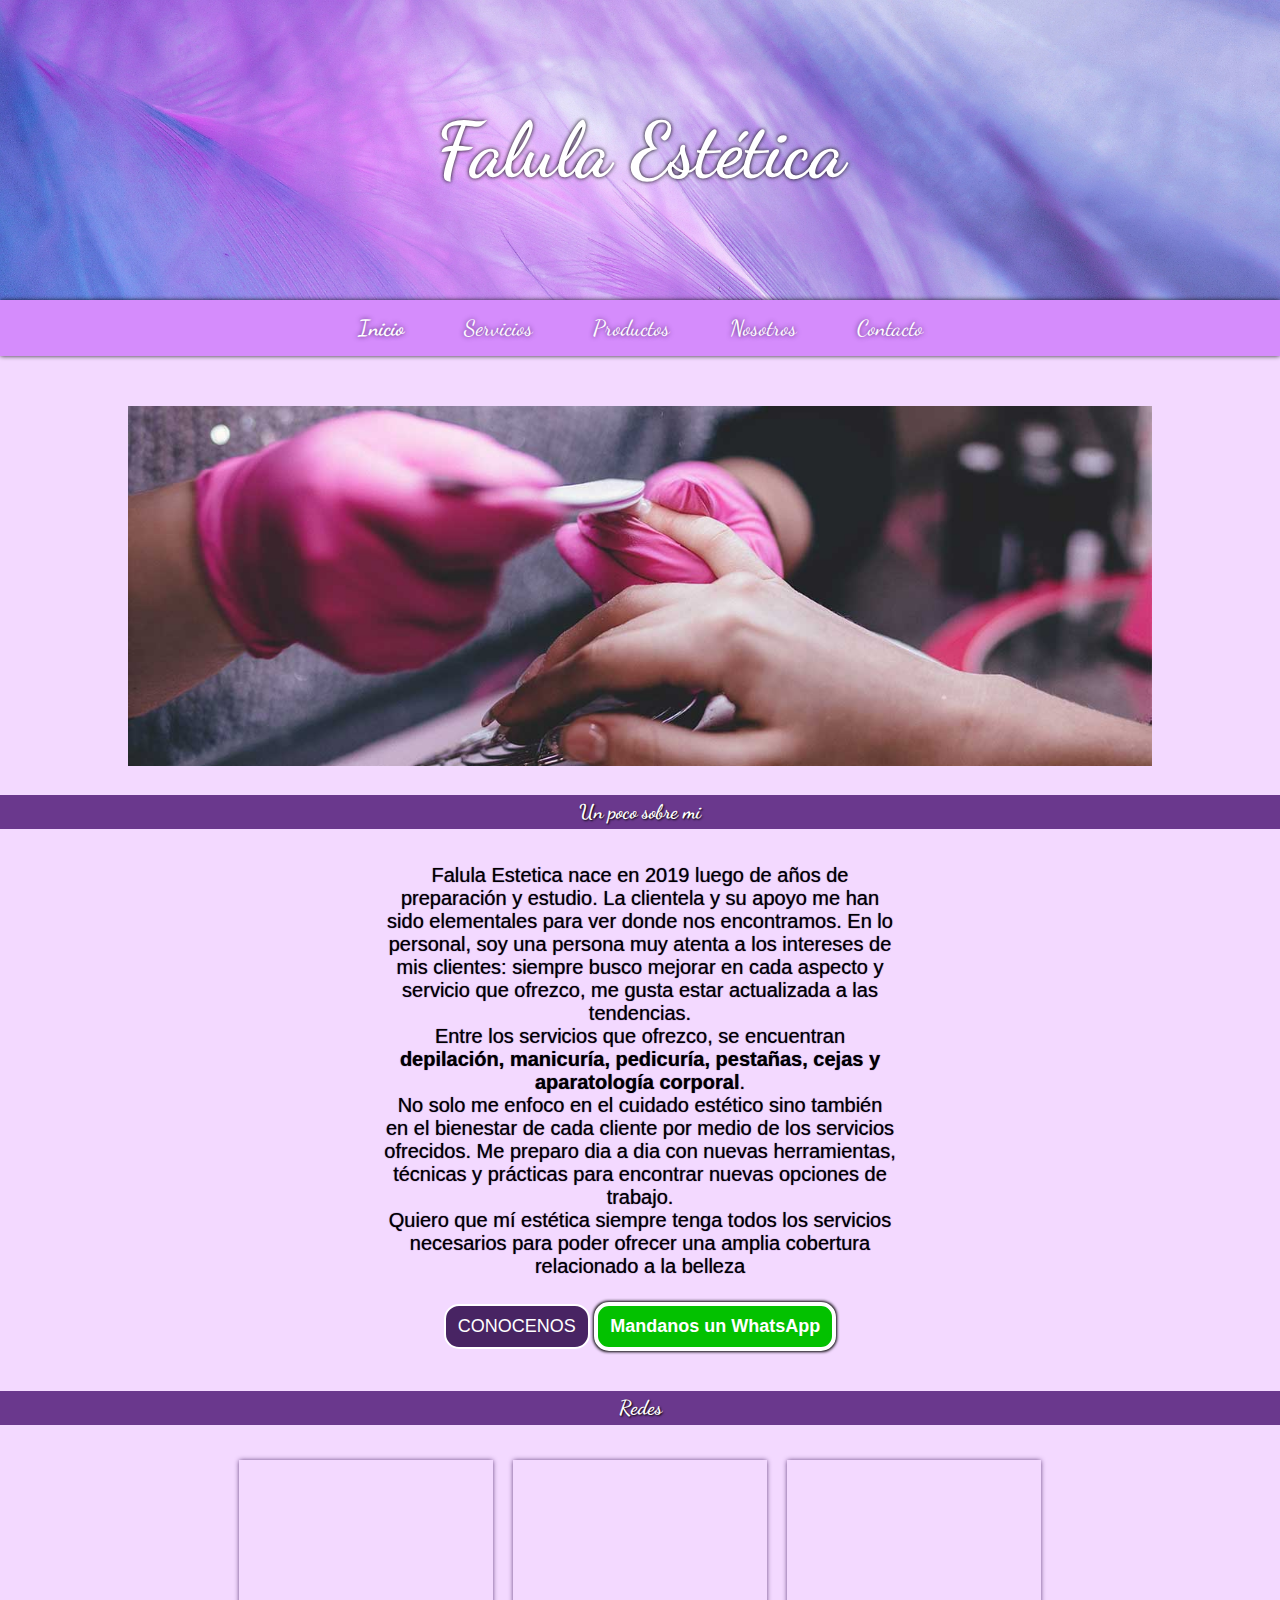
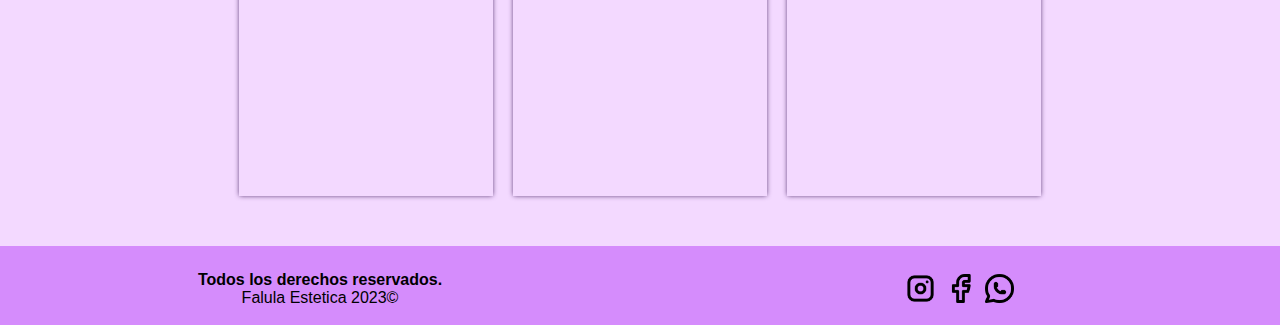
<file: Index.html>
<!DOCTYPE html>
<html lang="es">
<head>
    <meta charset="UTF-8">
    <meta http-equiv="X-UA-Compatible" content="IE=edge">
    <meta name="viewport" content="width=device-width, initial-scale=1.0">
    <link rel="icon" href="./imagenes/logo_falula - copia.icon">
    <title>Falula Estetica</title>
    <link rel="preconnect" href="https://fonts.googleapis.com">
    <link rel="preconnect" href="https://fonts.gstatic.com" crossorigin>
    <link href="https://fonts.googleapis.com/css2?family=Dancing+Script&display=swap" rel="stylesheet">
    <link rel="stylesheet" href="./css/estilo-Index.css">

</head>
<body>
    <header>
        <div class="header__portada">
            <h1 class="header__titulo">Falula Estética</h1>
        </div>

        <nav id="header__nav">
            <ul class="header_barraNavegador">
                <li><a href="./index.html" class="header__navegadorA"><b>Inicio</b></a></li>
                <li><a href="./paginas/servicios.html" class="header__navegadorA">Servicios</a></li>
                <li><a href="./paginas/productos.html" class="header__navegadorA">Productos</a></li>
                <li><a href="./paginas/nosotros.html" class="header__navegadorA">Nosotros</a></li>
                <li> <a href="./paginas/contacto.html" class="header__navegadorA">Contacto</a></li>
            </ul>
        </nav>

    </header>

    <main>
        <div class="main__slider">
            <ul class="main_imagenesSlider">
                <li id="slide--primero"><img src="imagenes/nails1.jpg" alt=""></li>
                <li id="slide--segundo"><img src="imagenes/muestrario.jpg" alt=""></li>
                <li id="slide--tercero"><img src="imagenes/manicuria.jpg" alt=""></li>
                <li id="slide--cuarto"><img src="imagenes/nailColor.jpg" alt=""></li>
            </ul>
        </div>

        <h3>Un poco sobre mi</h3>
        <div class="main__descripcion">
            <p>Falula Estetica nace en 2019 luego de años de preparación y estudio. La clientela y su apoyo me han sido elementales para ver donde nos encontramos. En lo personal, soy una persona muy atenta a los intereses de mis clientes: siempre busco mejorar en cada aspecto y servicio que ofrezco, me gusta estar actualizada a las tendencias. <br>
            Entre los servicios que ofrezco, se encuentran <b>depilación, manicuría, pedicuría, pestañas, cejas y aparatología corporal</b>. <br>
            No solo me enfoco en el cuidado estético sino también en el bienestar de cada cliente por medio de los servicios ofrecidos. Me preparo dia a dia con nuevas herramientas, técnicas y prácticas para encontrar nuevas opciones de trabajo. <br> Quiero que mí estética siempre tenga todos los servicios necesarios para poder ofrecer una amplia cobertura relacionado a la belleza</p>
            <div class="botonera">
                <a href="./paginas/nosotros.html"><button>CONOCENOS</button></a>
                <a href="https://wa.me/+5491131433949"><button id="botonWhatsApp">Mandanos un WhatsApp</button></a>
            </div>


            
        </div>
        

        <h3 id="main__tituloRedes">Redes</h3>

        <div class="main__iframeRedes">
            <iframe class="main__iframe" src="https://www.instagram.com/p/CCwkfSvgV9B/embed" frameborder="0"></iframe>
            <iframe class="main__iframe" src="https://www.facebook.com/plugins/post.php?href=https%3A%2F%2Fwww.facebook.com%2Fbasarti94%2Fposts%2F4003924033052096&show_text=true&width=500" frameborder="0"></iframe>
            <iframe class="main__iframe" src="https://www.linkedin.com/embed/feed/update/urn:li:share:6968403038835269633" frameborder="0"></iframe>

        </div>


        
    </main>
    
    <footer>
        <div class="footer__izquierdo">
            <h4>Todos los derechos reservados.</h4>
            <p>Falula Estetica 2023&copy;</p>
        </div>

        <div class="footer__derecho">
            <a href="https://www.instagram.com/" target="_blank" rel="noopener noreferrer"><img src="imagenes/brand-instagram.png" alt=""></a>
            <a href="https://www.facebook.com/" target="_blank" rel="noopener noreferrer"><img src="imagenes/brand-facebook.png" alt=""></a>
            <a href="https://wa.me/+5491131433949"><img src="imagenes/brand-whatsapp.png" alt=""></a>

            
        </div>

    </footer>
</body>
</html>
</file>
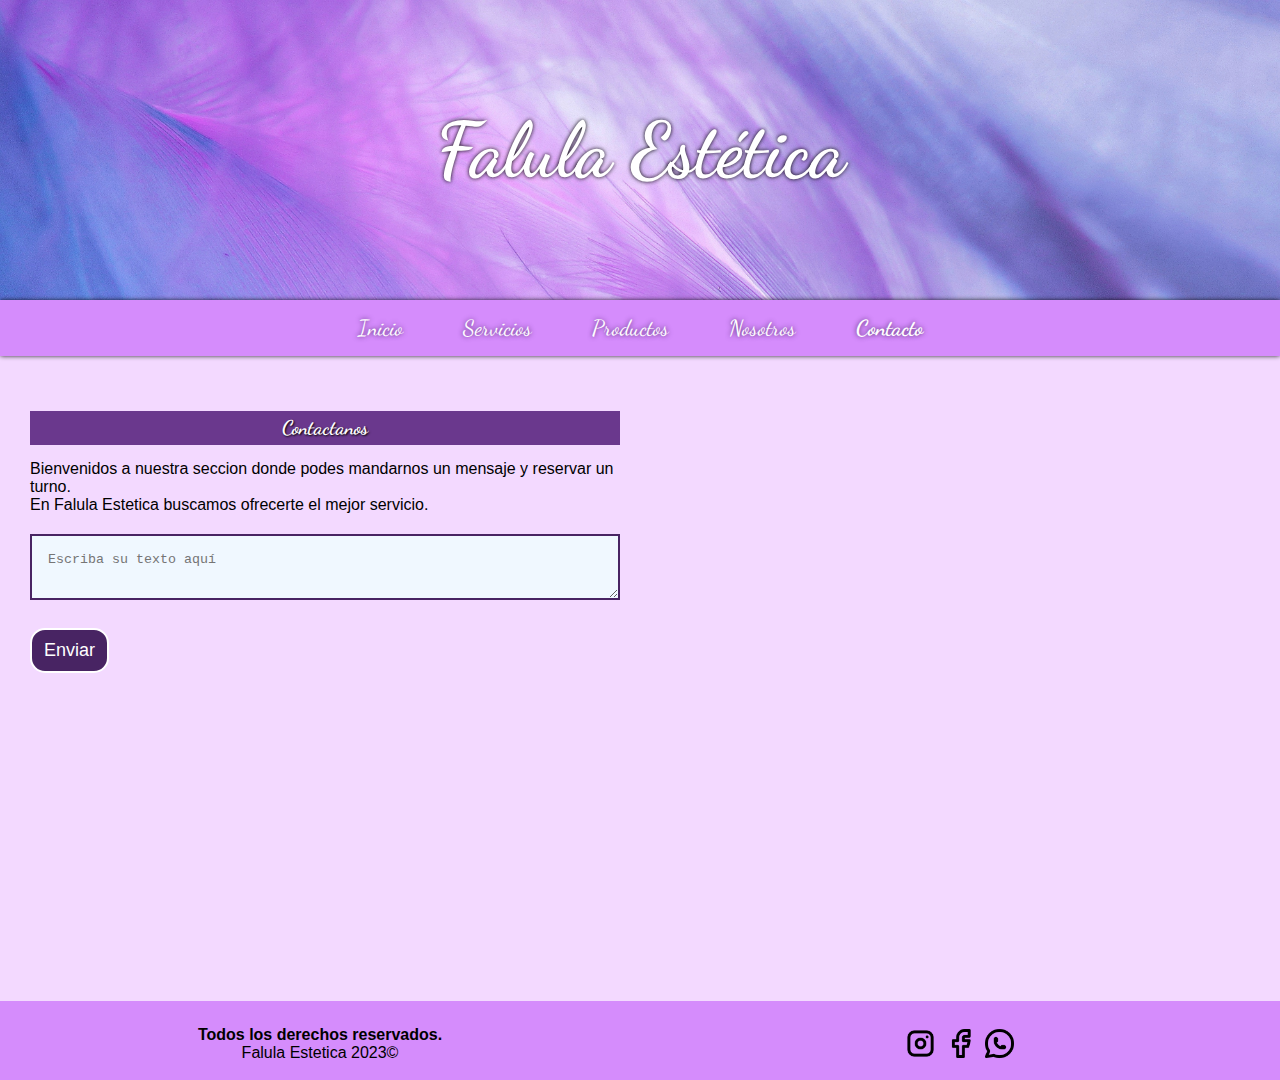
<file: paginas/contacto.html>
<!DOCTYPE html>
<html lang="en">
<head>
    <meta charset="UTF-8">
    <meta http-equiv="X-UA-Compatible" content="IE=edge">
    <meta name="viewport" content="width=device-width, initial-scale=1.0">
    <title>Contacto - Falula Estetica</title>
    <link rel="icon" href="../imagenes/logo_falula - copia.icon">
    <link rel="preconnect" href="https://fonts.googleapis.com">
    <link rel="preconnect" href="https://fonts.gstatic.com" crossorigin>
    <link href="https://fonts.googleapis.com/css2?family=Dancing+Script&display=swap" rel="stylesheet">
    <link rel="stylesheet" href="../css/estilo-Index.css">
</head>
<body>
    <header>
        <div class="header__portada">
            <h1 class="header__titulo">Falula Estética</h1>
        </div>
        <nav>
            <ul class="header_barraNavegador">
                <li><a href="../index.html" class="header__navegadorA">Inicio</a></li>
                <li><a href="servicios.html" class="header__navegadorA">Servicios</a></li>
                <li><a href="productos.html" class="header__navegadorA">Productos</a></li>
                <li><a href="nosotros.html" class="header__navegadorA">Nosotros</a></li>
                <li> <a href="contacto.html" class="header__navegadorA"><b>Contacto</b></a></li>
            </ul>
            
        </nav>
    </header>

    <main id="main__contacto">

        <section id="main__contenedorContacto">

            <div class="main__txtContacto">
                <h3>Contactanos</h3>
                <div>
                    <p>Bienvenidos a nuestra seccion donde podes mandarnos un mensaje y reservar un turno.</p>
                    <p>En Falula Estetica buscamos ofrecerte el mejor servicio.</p>
                </div>
                <form action="#">
                    <div>
                        <textarea name="espacioARellenar" class="espacioARellenar" placeholder="Escriba su texto aquí"></textarea>
                    </div>
                    <button type="submit" >Enviar</button>
                </form>
            
            </div>

            <iframe src="https://www.google.com/maps/embed?pb=!1m14!1m12!1m3!1d819.9504151140532!2d-58.381448209575574!3d-34.7101822348727!2m3!1f0!2f0!3f0!3m2!1i1024!2i768!4f13.1!5e0!3m2!1ses!2sar!4v1675544428169!5m2!1ses!2sar" width="600" height="450" style="border:0;" allowfullscreen="" loading="lazy" referrerpolicy="no-referrer-when-downgrade"></iframe>
        </section>

        


    </main>

    <footer>
        <div class="footer__izquierdo">
            <h4>Todos los derechos reservados.</h4>
            <p>Falula Estetica 2023&copy;</p>
        </div>

        <div class="footer__derecho">
            <a href="https://www.instagram.com/" target="_blank" rel="noopener noreferrer"><img src="../imagenes/brand-instagram.png" alt=""></a>
            <a href="https://www.facebook.com/" target="_blank" rel="noopener noreferrer"><img src="../imagenes/brand-facebook.png" alt=""></a>
            <a href="https://wa.me/+5491131433949"><img src="../imagenes/brand-whatsapp.png" alt=""></a>   
        </div>
    </footer>
    
</body>
</html>
</file>
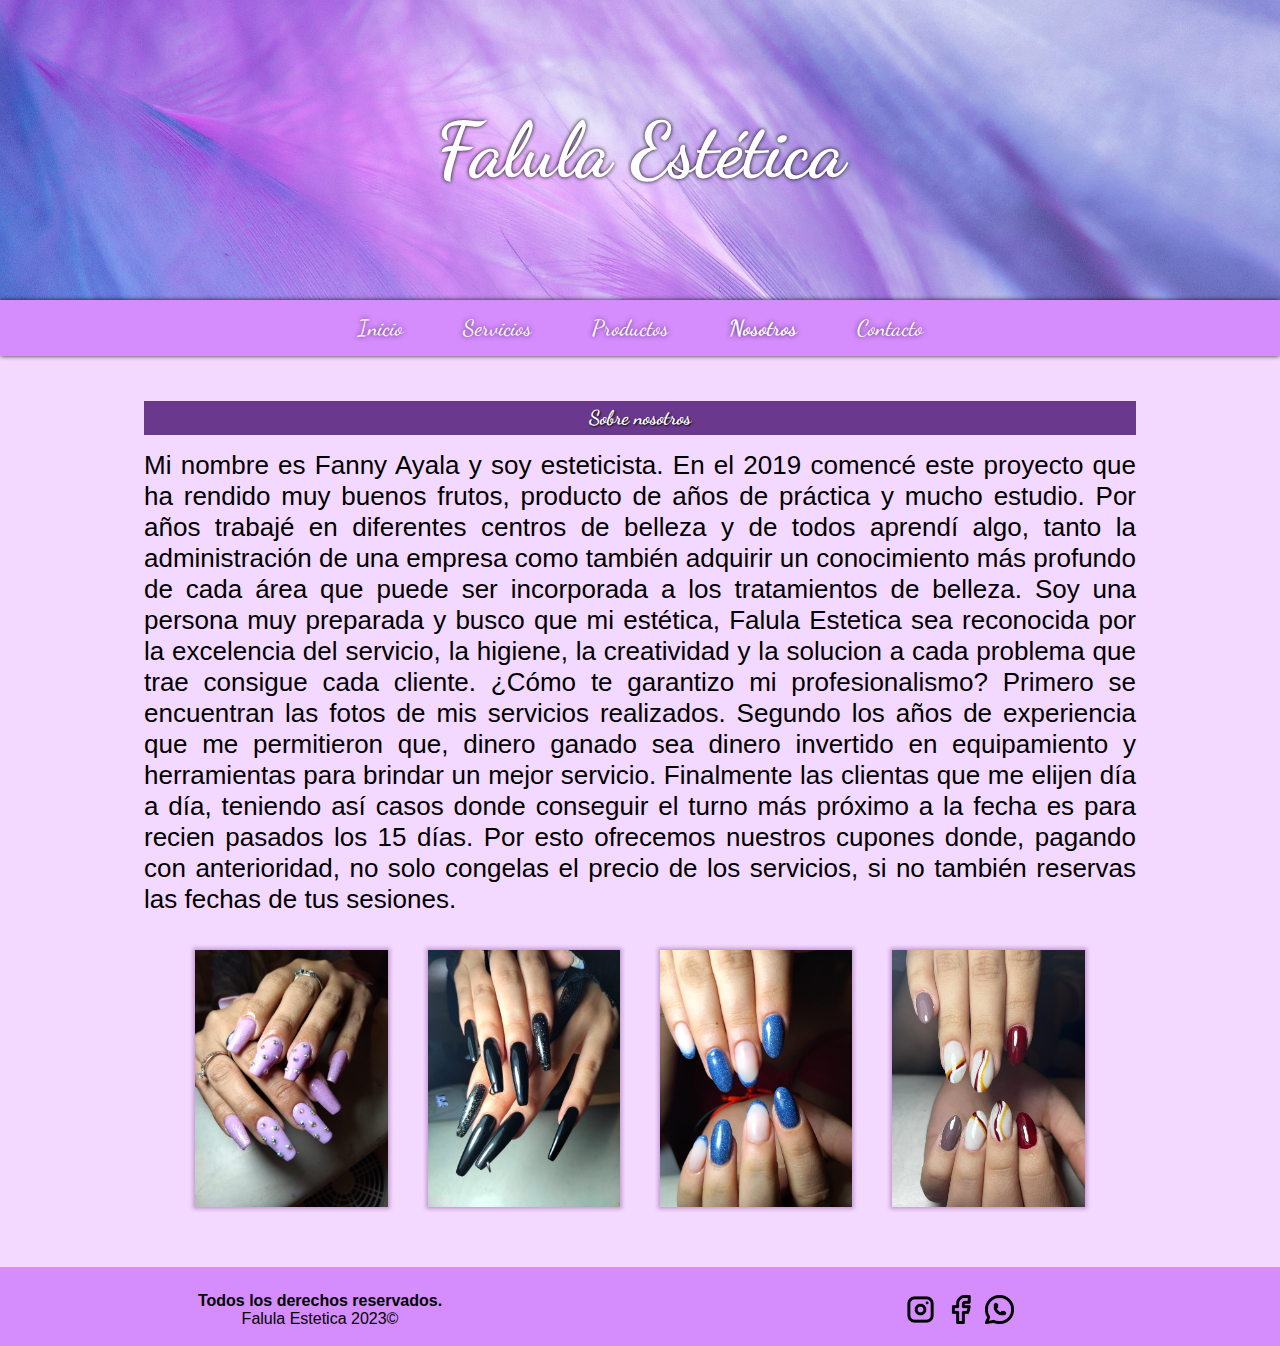
<file: paginas/nosotros.html>
<!DOCTYPE html>
<html lang="en">
<head>
    <meta charset="UTF-8">
    <meta http-equiv="X-UA-Compatible" content="IE=edge">
    <meta name="viewport" content="width=device-width, initial-scale=1.0">
    <title>Nosotros - Falula Estetica</title>
    <link rel="icon" href="../imagenes/logo_falula - copia.icon">
    <link rel="preconnect" href="https://fonts.googleapis.com">
    <link rel="preconnect" href="https://fonts.gstatic.com" crossorigin>
    <link href="https://fonts.googleapis.com/css2?family=Dancing+Script&display=swap" rel="stylesheet">
    <link rel="stylesheet" href="../css/estilo-Index.css">
</head>
<body>
    <header>
        <div class="header__portada">
            <h1 class="header__titulo">Falula Estética</h1>
        </div>
        <nav>
            <ul class="header_barraNavegador">
                <li><a href="../index.html" class="header__navegadorA">Inicio</a></li>
                <li><a href="servicios.html" class="header__navegadorA">Servicios</a></li>
                <li><a href="productos.html" class="header__navegadorA">Productos</a></li>
                <li><a href="nosotros.html" class="header__navegadorA"><b>Nosotros</b></a></li>
                <li> <a href="contacto.html" class="header__navegadorA">Contacto</a></li>
            </ul>
            
        </nav>
    </header>

    <main id="main__contenedorNosotros">
        <section class="main__sobreNosotros">
            <h2>Sobre nosotros</h2>
            <p>Mi nombre es Fanny Ayala y soy esteticista. En el 2019 comencé este proyecto que ha rendido muy buenos frutos, producto de años de práctica y mucho estudio. Por años trabajé en diferentes centros de belleza y de todos aprendí algo, tanto la administración de una empresa como también adquirir un conocimiento más profundo de cada área que puede ser incorporada a los tratamientos de belleza. Soy una persona muy preparada y busco que mi estética, Falula Estetica sea reconocida por la excelencia del servicio, la higiene, la creatividad y la solucion a cada problema que trae consigue cada cliente. ¿Cómo te garantizo mi profesionalismo? Primero se encuentran las fotos de mis servicios realizados. Segundo los años de experiencia que me permitieron que, dinero ganado sea dinero invertido en equipamiento y herramientas para brindar un mejor servicio. Finalmente las clientas que me elijen día a día, teniendo así casos donde conseguir el turno más próximo a la fecha es para recien pasados los 15 días. Por esto ofrecemos nuestros cupones donde, pagando con anterioridad, no solo congelas el precio de los servicios, si no también reservas las fechas de tus sesiones.</p>

            <div class="main__nosotrosImagenes">
                <img src="../imagenes/nos1.jpg" alt="">
                <img src="../imagenes/nos2.jpg" alt="">
                <img src="../imagenes/nos3.jpg" alt="">
                <img src="../imagenes/nos4.jpg" alt="">

            </div>

        </section>

    </main>

    <footer>
        <div class="footer__izquierdo">
            <h4>Todos los derechos reservados.</h4>
            <p>Falula Estetica 2023&copy;</p>
        </div>

        <div class="footer__derecho">
            <a href="https://www.instagram.com/" target="_blank" rel="noopener noreferrer"><img src="../imagenes/brand-instagram.png" alt=""></a>
            <a href="https://www.facebook.com/" target="_blank" rel="noopener noreferrer"><img src="../imagenes/brand-facebook.png" alt=""></a>
            <a href="https://wa.me/+5491131433949"><img src="../imagenes/brand-whatsapp.png" alt=""></a>   
        </div>
    </footer>
    
</body>
</html>
</file>
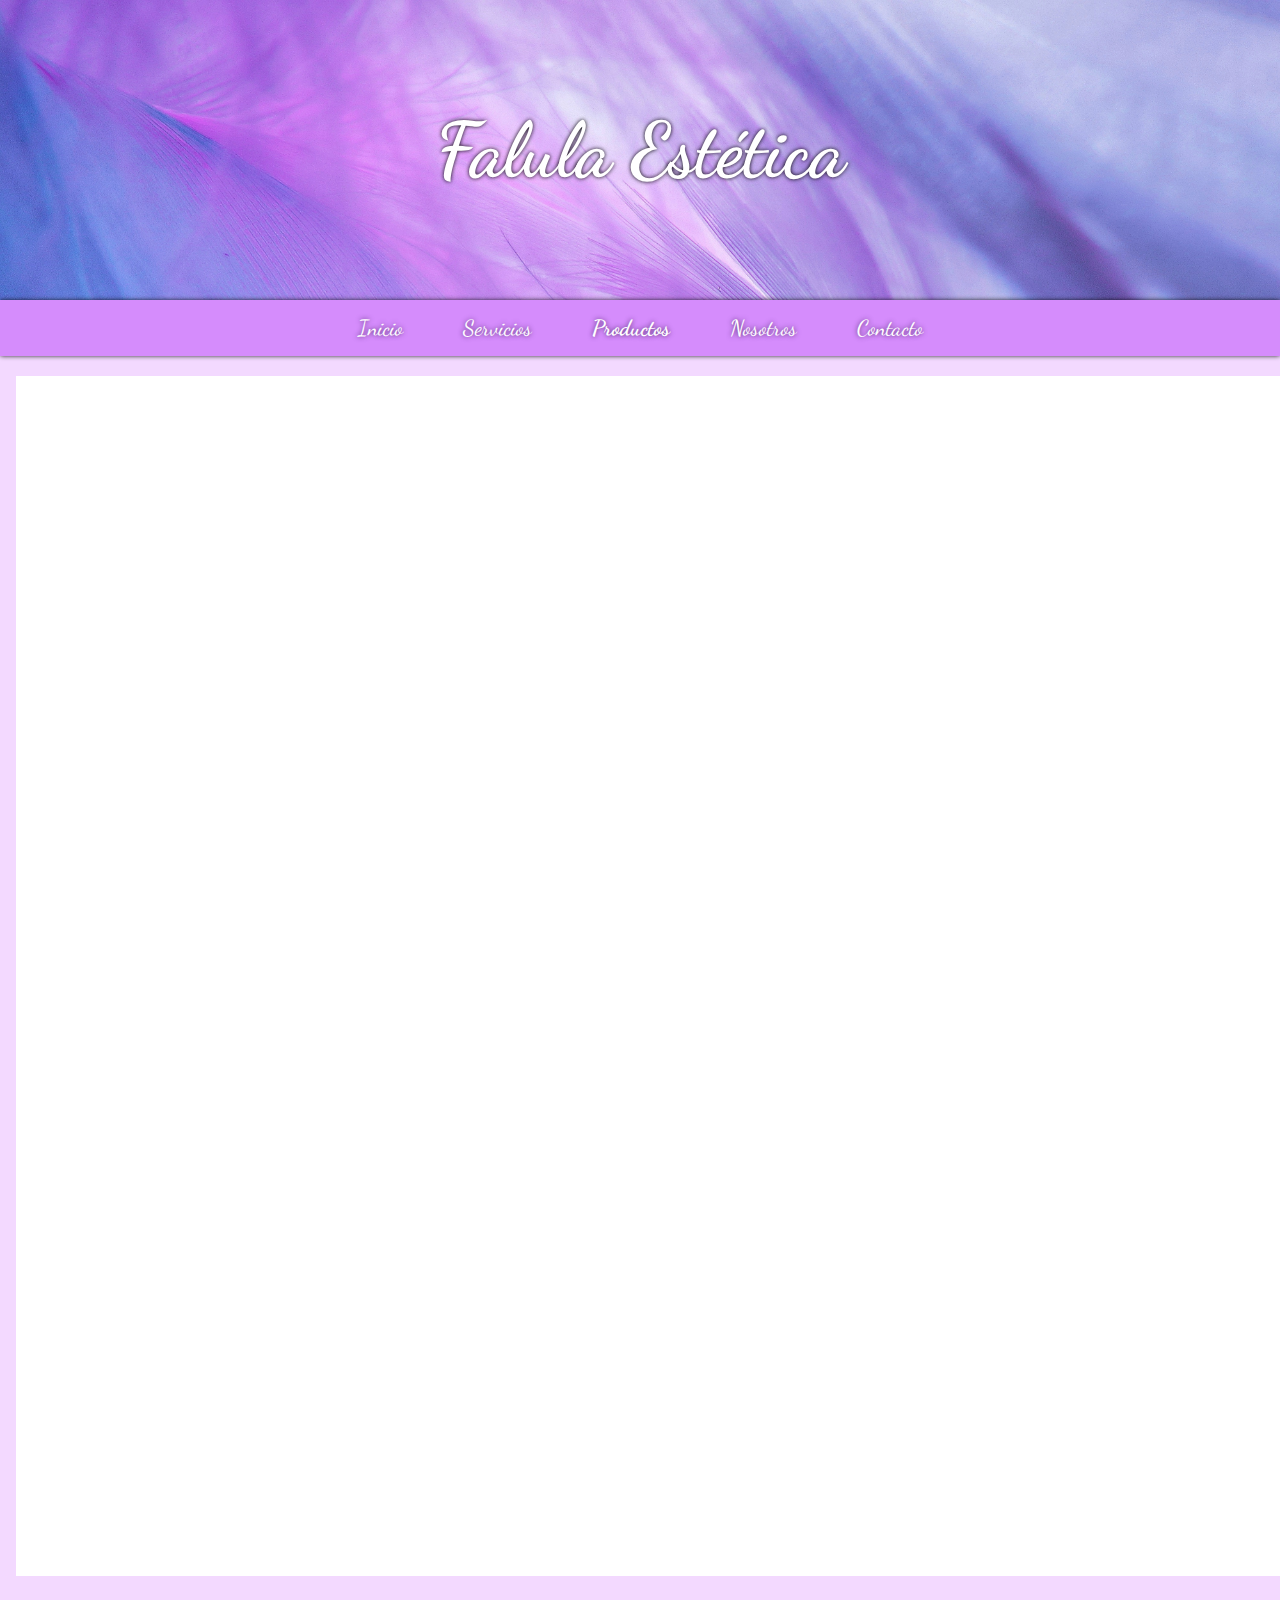
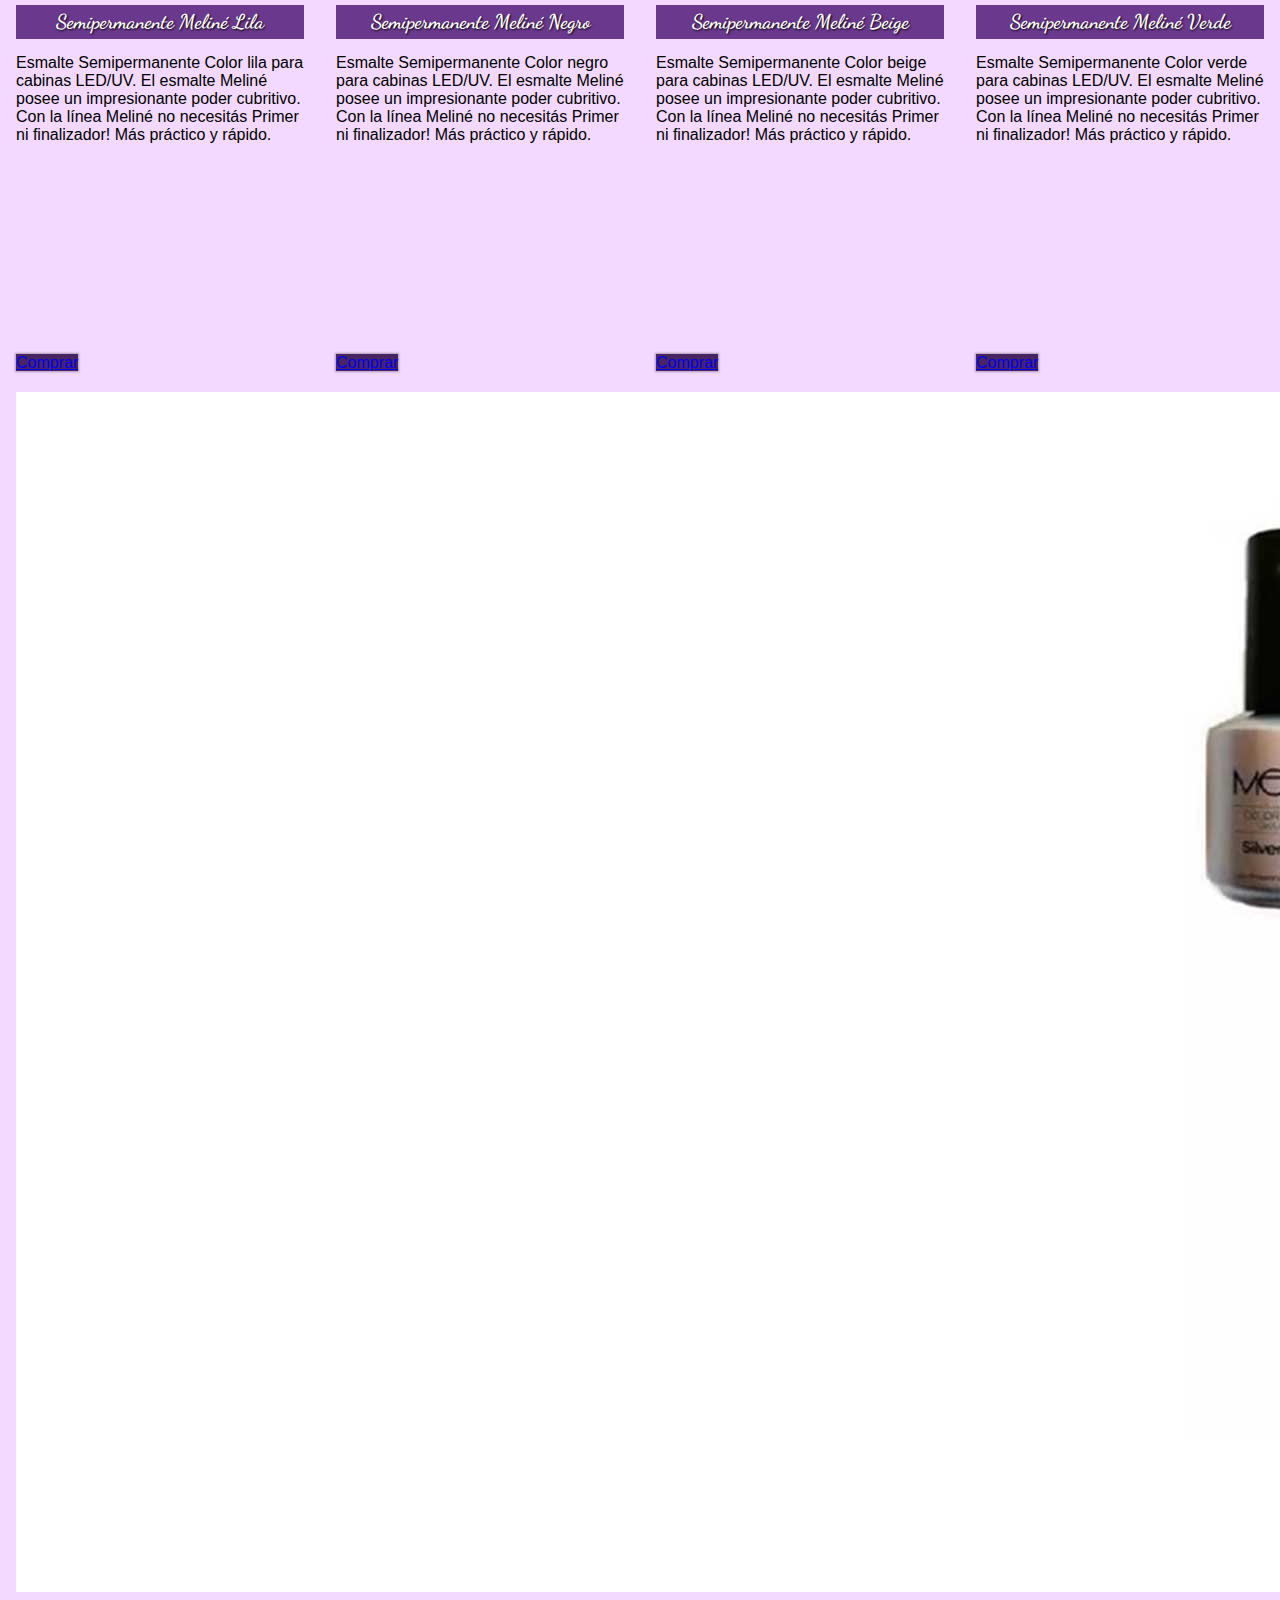
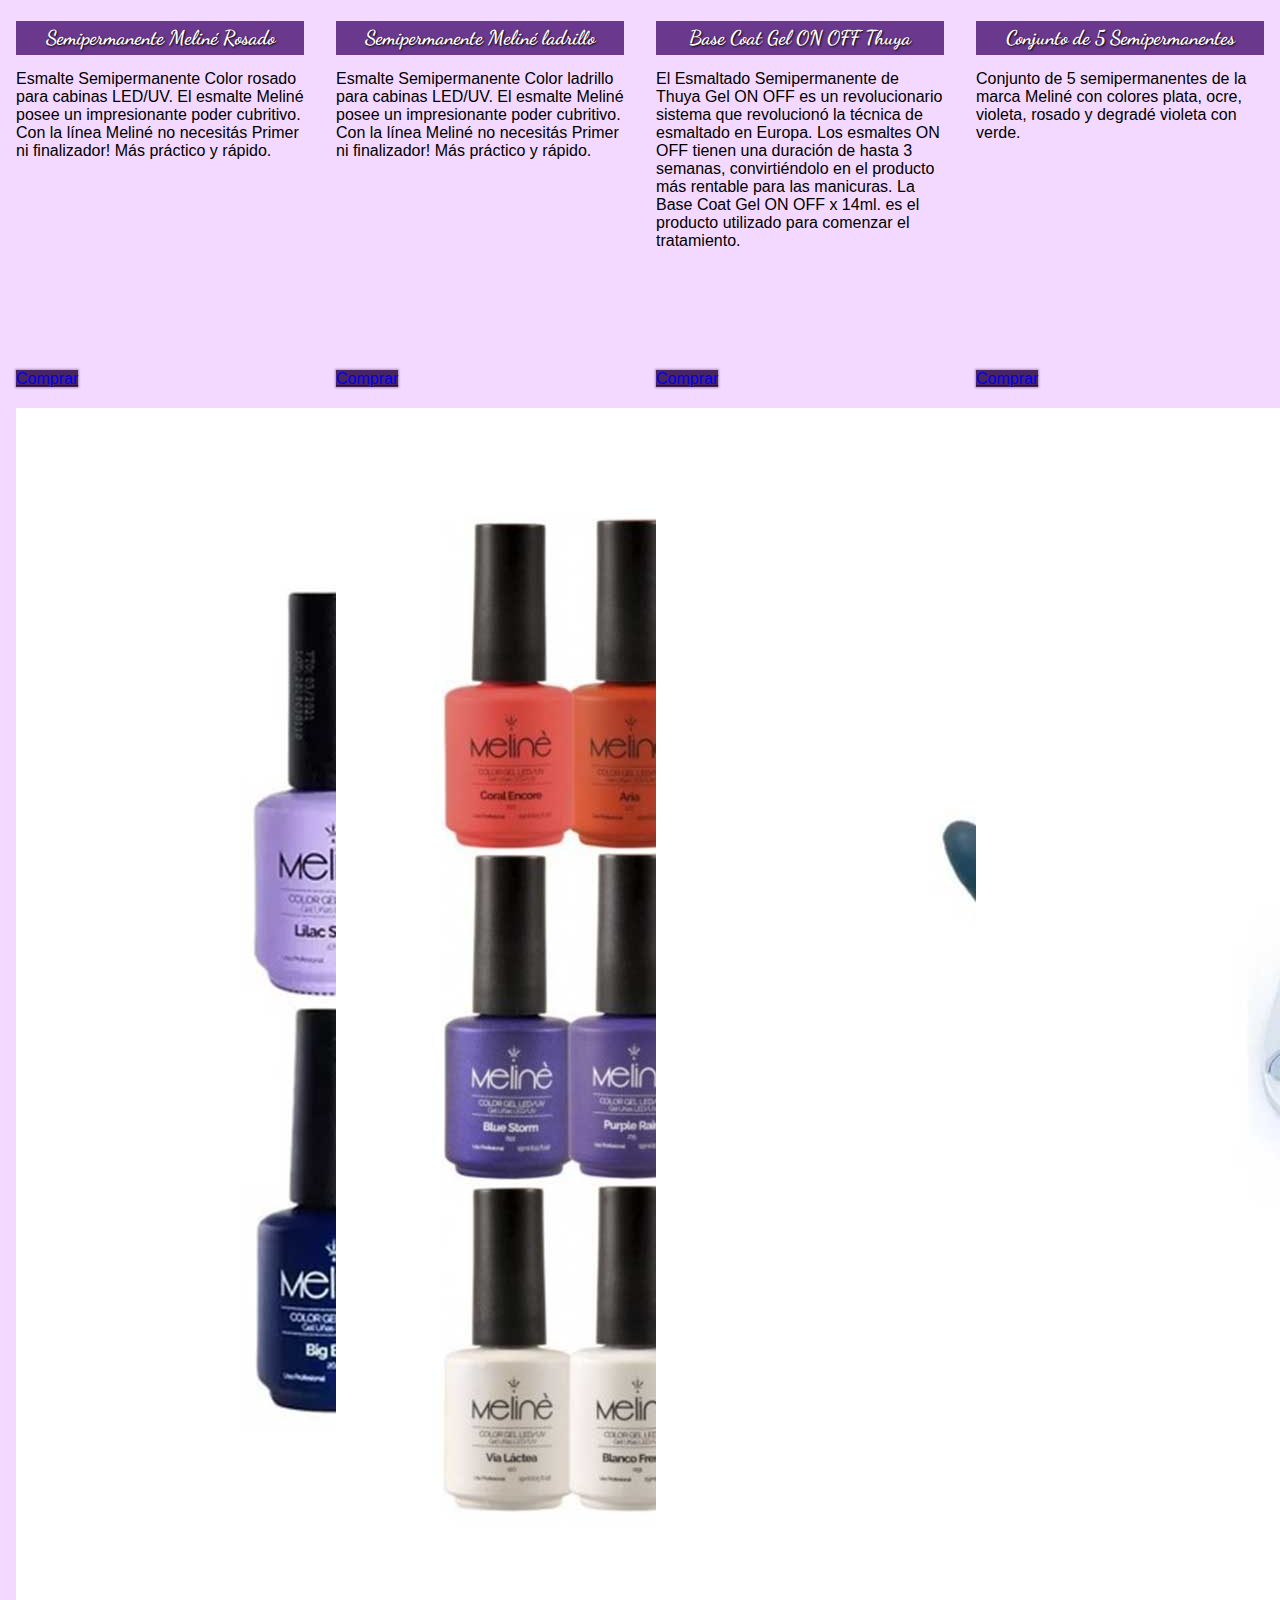
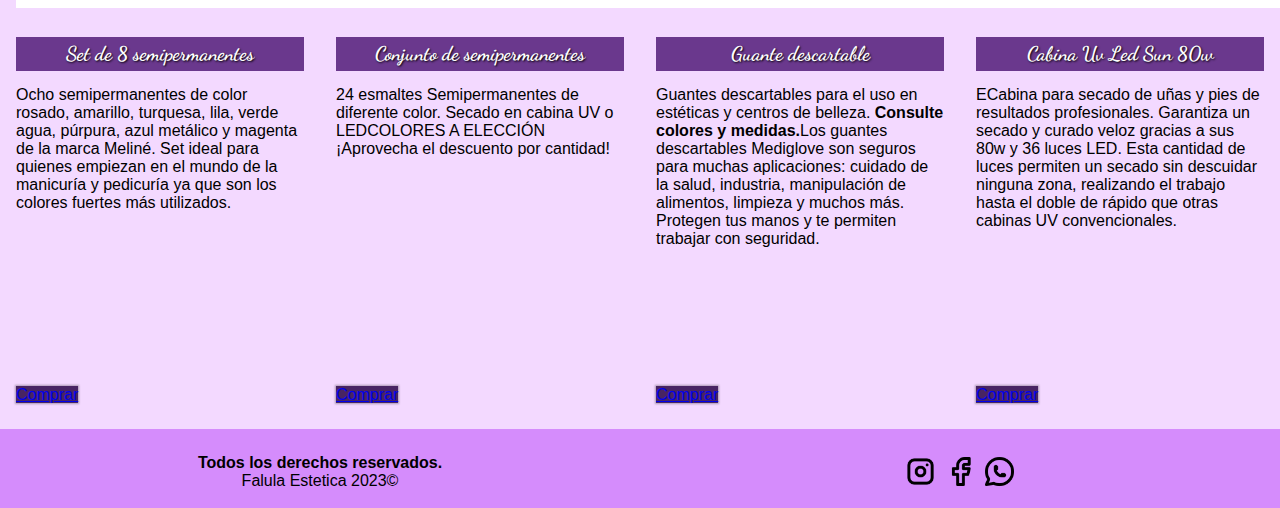
<file: paginas/productos.html>
<!DOCTYPE html>
<html lang="en">
<head>
    <meta charset="UTF-8">
    <meta http-equiv="X-UA-Compatible" content="IE=edge">
    <meta name="viewport" content="width=device-width, initial-scale=1.0">
    <title>Productos - Falula Estetica</title>
    <link rel="icon" href="../imagenes/logo_falula - copia.icon">
    <link rel="preconnect" href="https://fonts.googleapis.com">
    <link rel="preconnect" href="https://fonts.gstatic.com" crossorigin>
    <link href="https://fonts.googleapis.com/css2?family=Dancing+Script&display=swap" rel="stylesheet">
    <link href="https://cdn.jsdelivr.net/npm/bootstrap@5.3.0-alpha1/dist/css/bootstrap.min.css" rel="stylesheet" integrity="sha384-GLhlTQ8iRABdZLl6O3oVMWSktQOp6b7In1Zl3/Jr59b6EGGoI1aFkw7cmDA6j6gD" crossorigin="anonymous">
    <link rel="stylesheet" href="../css/estilo-Index.css">
</head>
<body>
    <header>
        <div class="header__portada">
            <h1 class="header__titulo">Falula Estética</h1>
        </div>
        <nav>
            <ul class="header_barraNavegador">
                <li><a href="../index.html" class="header__navegadorA">Inicio</a></li>
                <li><a href="servicios.html" class="header__navegadorA">Servicios</a></li>
                <li><a href="productos.html" class="header__navegadorA"><b>Productos</b></a></li>
                <li><a href="nosotros.html" class="header__navegadorA">Nosotros</a></li>
                <li> <a href="contacto.html" class="header__navegadorA">Contacto</a></li>
            </ul>
            
        </nav>
    </header>

    <main id="main__contenedorDeProducto">
        <div class="card card--espaciado" style="width: 18rem;">
            <img src="../imagenes/esmalte.jpg" class="card-img-top" alt="...">
            <div class="card-body">
              <h5 class="card-title main__tituloProducto">Semipermanente Meliné Lila</h5>
              <p class="card-text">Esmalte Semipermanente Color lila para cabinas LED/UV. El esmalte Meliné posee un impresionante poder cubritivo. Con la línea Meliné no necesitás Primer ni finalizador! Más práctico y rápido.</p>
              <a href="#" class="btn btn-primary btn-producto">Comprar</a>
            </div>
          </div>

          <div class="card card--espaciado" style="width: 18rem;">
            <img src="../imagenes/esmaltenegro.jpg" class="card-img-top" alt="...">
            <div class="card-body">
              <h5 class="card-title main__tituloProducto">Semipermanente Meliné Negro</h5>
              <p class="card-text">Esmalte Semipermanente Color negro para cabinas LED/UV. El esmalte Meliné posee un impresionante poder cubritivo. Con la línea Meliné no necesitás Primer ni finalizador! Más práctico y rápido.</p>
              <a href="#" class="btn btn-primary btn-producto">Comprar</a>
            </div>
          </div>
          
          <div class="card card--espaciado" style="width: 18rem;">
            <img src="../imagenes/esmaltebeige.jpg" class="card-img-top" alt="...">
            <div class="card-body">
              <h5 class="card-title main__tituloProducto">Semipermanente Meliné Beige</h5>
              <p class="card-text">Esmalte Semipermanente Color beige para cabinas LED/UV. El esmalte Meliné posee un impresionante poder cubritivo. Con la línea Meliné no necesitás Primer ni finalizador! Más práctico y rápido.</p>
              <a href="#" class="btn btn-primary btn-producto">Comprar</a>
            </div>
          </div>

          <div class="card card--espaciado" style="width: 18rem;">
            <img src="../imagenes/esmalteverde.jpg" class="card-img-top" alt="...">
            <div class="card-body">
              <h5 class="card-title main__tituloProducto">Semipermanente Meliné Verde</h5>
              <p class="card-text">Esmalte Semipermanente Color verde para cabinas LED/UV. El esmalte Meliné posee un impresionante poder cubritivo. Con la línea Meliné no necesitás Primer ni finalizador! Más práctico y rápido.</p>
              <a href="#" class="btn btn-primary btn-producto">Comprar</a>
            </div>
          </div>

          <div class="card card--espaciado" style="width: 18rem;">
            <img src="../imagenes/esmalterosado.jpg" class="card-img-top" alt="...">
            <div class="card-body">
              <h5 class="card-title main__tituloProducto">Semipermanente Meliné Rosado</h5>
              <p class="card-text">Esmalte Semipermanente Color rosado para cabinas LED/UV. El esmalte Meliné posee un impresionante poder cubritivo. Con la línea Meliné no necesitás Primer ni finalizador! Más práctico y rápido.</p>
              <a href="#" class="btn btn-primary btn-producto">Comprar</a>
            </div>
          </div>

          <div class="card card--espaciado" style="width: 18rem;">
            <img src="../imagenes/esmalteladrillo.jpg" class="card-img-top" alt="...">
            <div class="card-body">
              <h5 class="card-title main__tituloProducto">Semipermanente Meliné ladrillo</h5>
              <p class="card-text">Esmalte Semipermanente Color ladrillo para cabinas LED/UV. El esmalte Meliné posee un impresionante poder cubritivo. Con la línea Meliné no necesitás Primer ni finalizador! Más práctico y rápido.</p>
              <a href="#" class="btn btn-primary btn-producto">Comprar</a>
            </div>
          </div>

          <div class="card card--espaciado" style="width: 18rem;">
            <img src="../imagenes/base.jpg" class="card-img-top" alt="...">
            <div class="card-body">
              <h5 class="card-title main__tituloProducto">Base Coat Gel ON OFF Thuya</h5>
              <p class="card-text">El Esmaltado Semipermanente de Thuya Gel ON OFF es un revolucionario sistema que revolucionó la técnica de esmaltado en Europa. Los esmaltes ON OFF tienen una duración de hasta 3 semanas, convirtiéndolo en el producto más rentable para las manicuras. La Base Coat Gel ON OFF x 14ml. es el producto utilizado para comenzar el tratamiento.</p>
              <a href="#" class="btn btn-primary btn-producto">Comprar</a>
            </div>
          </div>

        <!-- <div class="main__informacionDeProducto">
            <img src="../imagenes/esmalte.jpg" alt="">
            <h3>Semipermanente Color Gel</h3>
            <h5>Descripcion</h5>
            <p>Esmalte Semipermanente Color Gel para cabinas LED/UV. El esmalte Meliné posee un impresionante poder cubritivo. Con la línea Meliné no necesitás Primer ni finalizador! Más práctico y rápido. Una nueva</p>
            <button class="main__botonComprar">Comprar</button>

        </div> -->

        <div class="card card--espaciado" style="width: 18rem;">
            <img src="../imagenes/esmalteconjunto.jpg" class="card-img-top" alt="...">
            <div class="card-body">
              <h5 class="card-title main__tituloProducto">Conjunto de 5 Semipermanentes</h5>
              <p class="card-text">Conjunto de 5 semipermanentes de la marca Meliné con colores plata, ocre, violeta, rosado y degradé violeta con verde.</p>
              <a href="#" class="btn btn-primary btn-producto">Comprar</a>
            </div>
          </div>



          <div class="card card--espaciado" style="width: 18rem;">
            <img src="../imagenes/esmalteConjunto2.jpg" class="card-img-top" alt="...">
            <div class="card-body">
              <h5 class="card-title main__tituloProducto">Set de 8 semipermanentes</h5>
              <p class="card-text">Ocho semipermanentes de color rosado, amarillo, turquesa, lila, verde agua, púrpura, azul metálico y magenta de la marca Meliné. Set ideal para quienes empiezan en el mundo de la manicuría y pedicuría ya que son los colores fuertes más utilizados.</p>
              <a href="#" class="btn btn-primary btn-producto">Comprar</a>
            </div>
          </div>
          <div class="card card--espaciado" style="width: 18rem;">
            <img src="../imagenes/esmaltes24.jpg" class="card-img-top" alt="...">
            <div class="card-body">
              <h5 class="card-title main__tituloProducto">Conjunto de semipermanentes</h5>
              <p class="card-text">24 esmaltes Semipermanentes de diferente color. Secado en cabina UV o LEDCOLORES A ELECCIÓN ¡Aprovecha el descuento por cantidad!</p>
              <a href="#" class="btn btn-primary btn-producto">Comprar</a>
            </div>
          </div>
          <div class="card card--espaciado" style="width: 18rem;">
            <img src="../imagenes/guantedescartable.jpg" class="card-img-top" alt="...">
            <div class="card-body">
              <h5 class="card-title main__tituloProducto">Guante descartable</h5>
              <p class="card-text">Guantes descartables para el uso en estéticas y centros de belleza. <b>Consulte colores y medidas.</b>Los guantes descartables Mediglove son seguros para muchas aplicaciones: cuidado de la salud, industria, manipulación de alimentos, limpieza y muchos más. Protegen tus manos y te permiten trabajar con seguridad. </p>
              <a href="#" class="btn btn-primary btn-producto">Comprar</a>
            </div>
          </div>
          <div class="card card--espaciado" style="width: 18rem;">
            <img src="../imagenes/cabinaUV.jpg" class="card-img-top" alt="...">
            <div class="card-body">
              <h5 class="card-title main__tituloProducto">Cabina Uv Led Sun 80w</h5>
              <p class="card-text">ECabina para secado de uñas y pies de resultados profesionales. Garantiza un secado y curado veloz gracias a sus 80w y 36 luces LED. Esta cantidad de luces permiten un secado sin descuidar ninguna zona, realizando el trabajo hasta el doble de rápido que otras cabinas UV convencionales.</p>
              <a href="#" class="btn btn-primary btn-producto">Comprar</a>
            </div>
          </div>

        
    </main>


    <footer>
        <div class="footer__izquierdo">
            <h4>Todos los derechos reservados.</h4>
            <p>Falula Estetica 2023&copy;</p>
        </div>

        <div class="footer__derecho">
            <a href="https://www.instagram.com/" target="_blank" rel="noopener noreferrer"><img src="../imagenes/brand-instagram.png" alt=""></a>
            <a href="https://www.facebook.com/" target="_blank" rel="noopener noreferrer"><img src="../imagenes/brand-facebook.png" alt=""></a>
            <a href="https://wa.me/+5491131433949"><img src="../imagenes/brand-whatsapp.png" alt=""></a>   
        </div>
    </footer>
    <script src="https://cdn.jsdelivr.net/npm/bootstrap@5.3.0-alpha1/dist/js/bootstrap.bundle.min.js" integrity="sha384-w76AqPfDkMBDXo30jS1Sgez6pr3x5MlQ1ZAGC+nuZB+EYdgRZgiwxhTBTkF7CXvN" crossorigin="anonymous"></script>
</body>
</html>
</file>
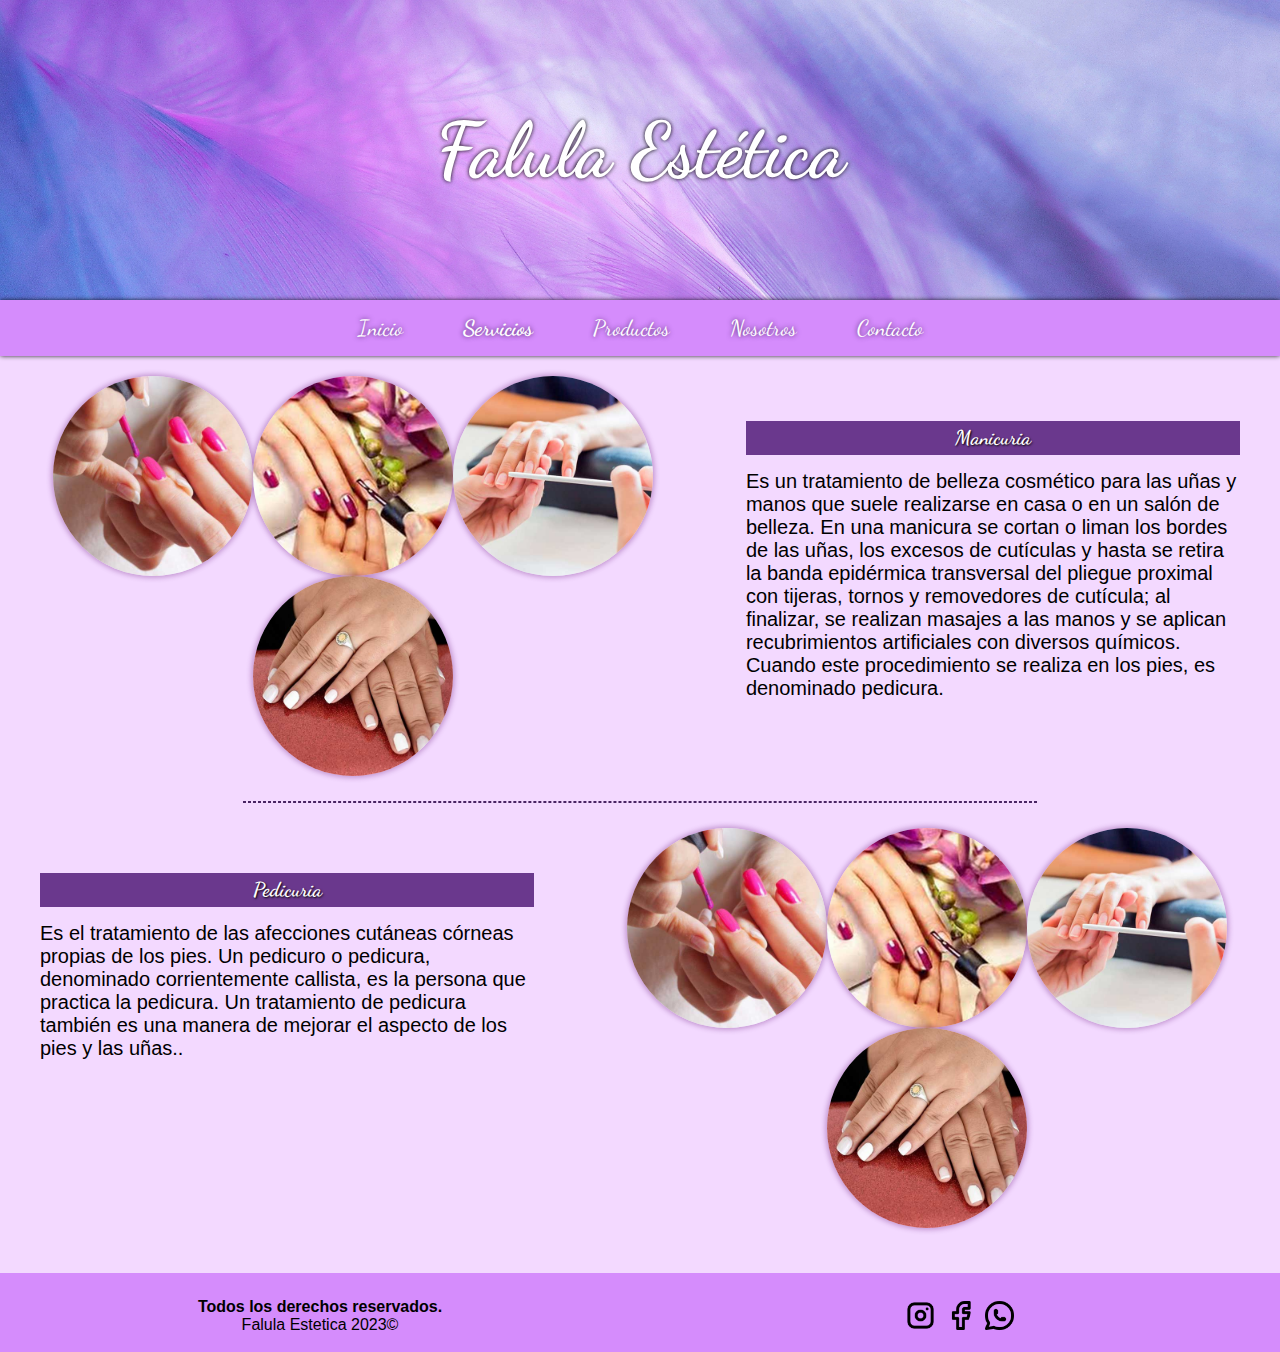
<file: paginas/servicios.html>
<!DOCTYPE html>
<html lang="es">
<head>
    <meta charset="UTF-8">
    <meta http-equiv="X-UA-Compatible" content="IE=edge">
    <meta name="viewport" content="width=device-width, initial-scale=1.0">
    <title>Servicios - Falula Estetica</title>
    <link rel="icon" href="../imagenes/logo_falula - copia.icon">
    <link rel="preconnect" href="https://fonts.googleapis.com">
    <link rel="preconnect" href="https://fonts.gstatic.com" crossorigin>
    <link href="https://fonts.googleapis.com/css2?family=Dancing+Script&display=swap" rel="stylesheet">
    <link rel="stylesheet" href="../css/estilo-Index.css">
</head>
<body>
    <header>
        <div class="header__portada">
            <h1 class="header__titulo">Falula Estética</h1>
        </div>
        <nav>
            <ul class="header_barraNavegador">
                <li><a href="../index.html" class="header__navegadorA">Inicio</a></li>
                <li><a href="servicios.html" class="header__navegadorA"><b>Servicios</b></a></li>
                <li><a href="productos.html" class="header__navegadorA">Productos</a></li>
                <li><a href="nosotros.html" class="header__navegadorA">Nosotros</a></li>
                <li> <a href="contacto.html" class="header__navegadorA">Contacto</a></li>
            </ul>
        </nav>
    </header>

    <main>
        <div class="main__contenedor">
            <div class="main__contenedorImagenes">
                <img src="../imagenes/servicioManicuria1.jpg" alt="">
                <img src="../imagenes/servicioManicuria2.jpg" alt="">
                <img src="../imagenes/servicioManicuria3.jpg" alt="">
                <img src="../imagenes/servicioManicuria4.jpg" alt="">
            </div>

            <div class="main__textoDescriptivoContenedor">
                <h3>Manicuria</h3>
                <p>Es un tratamiento de belleza cosmético para las uñas y manos que suele realizarse en casa o en un salón de belleza. En una manicura se cortan o liman los bordes de las uñas, los excesos de cutículas y hasta se retira la banda epidérmica transversal del pliegue proximal con tijeras, tornos y removedores de cutícula; al finalizar, se realizan masajes a las manos y se aplican recubrimientos artificiales con diversos químicos. Cuando este procedimiento se realiza en los pies, es denominado pedicura.</p>
            </div>

        </div>
        
        <hr class="main__lineaHorizontal">

        <div class="main__contenedorInverso">
            <div class="main__textoDescriptivoContenedor">
                <h3>Pedicuria</h3>
                <p>Es el tratamiento de las afecciones cutáneas córneas propias de los pies. Un pedicuro o pedicura, denominado corrientemente callista, es la persona que practica la pedicura. Un tratamiento de pedicura también es una manera de mejorar el aspecto de los pies y las uñas..</p>
            </div>
            <div class="main__contenedorImagenes">
                <img src="../imagenes/servicioManicuria1.jpg" alt="">
                <img src="../imagenes/servicioManicuria2.jpg" alt="">
                <img src="../imagenes/servicioManicuria3.jpg" alt="">
                <img src="../imagenes/servicioManicuria4.jpg" alt="">
            </div>

        </div>
        <div class="main__contenedor">

        </div>
        <div class="main__contenedorInverso">

        </div>
    </main>

    <footer>
        <div class="footer__izquierdo">
            <h4>Todos los derechos reservados.</h4>
            <p>Falula Estetica 2023&copy;</p>
        </div>

        <div class="footer__derecho">
            <a href="https://www.instagram.com/" target="_blank" rel="noopener noreferrer"><img src="../imagenes/brand-instagram.png" alt=""></a>
            <a href="https://www.facebook.com/" target="_blank" rel="noopener noreferrer"><img src="../imagenes/brand-facebook.png" alt=""></a>
            <a href="https://wa.me/+5491131433949"><img src="../imagenes/brand-whatsapp.png" alt=""></a>

            
        </div>

    </footer>
    
</body>
</html>
</file>
<file: css/estilo-Index.css>
* {
    margin: 0;
    padding: 0;
    box-sizing: border-box;
}

body {
    background-color: #f3d9ff;
    
    font-family: 'Gill Sans', 'Gill Sans MT', Calibri, 'Trebuchet MS', sans-serif;
}

.header__portada {
    width: 100%;
    height: 300px;
    background-image: url('../imagenes/pexels-anni-roenkae-4175070.jpg');
    background-repeat: no-repeat;
    background-size: cover;
    background-attachment:fixed;
    display: flex;
    justify-content: center;
    align-items: center;

}

.header__img {
    width: 100%;
    height: 100%;
}

.header__titulo {
    font-size: 6vw;
    color: white;
    text-shadow: 0 0 4px rgba(0, 0, 0, 1);
    font-family: 'Dancing Script', cursive;

    
}


.header_barraNavegador li{
    list-style-type: none;
    margin: 30px;
    margin-top: 15px;
    margin-bottom: 15px;
}

.header__navegadorA {
    /* margin: 30px;
    margin-top: 15px;
    margin-bottom: 15px; */
    font-size: 22px;
    flex-direction: row;
    text-decoration: none;
    color: white;
    text-shadow: 0px 0px 5px #482463;
}

.header__navegadorA:hover {
    color: #6A388D;
    
}

.header_barraNavegador {
    background-color: #d58cfc;
    box-shadow: 0px 0px 5px 0.2px black;
    display: flex;
    justify-content: center;
    font-family: 'Dancing Script', cursive;
}

/* #header__nav {
    border: 2px red solid;
    position: sticky;
    top: 90px;
} */

/* INICIO INICIO */
.main__slider {
    width: 80%;
    height: auto;
    margin: 50px auto 0;
    overflow: hidden;
    
    
}

.main__slider ul {
    display: flex;
    padding: 0;
    width: 400%;
    animation: pasoImagenes 15s infinite alternate ease-in-out;
    
}

.main__slider li {
    list-style: none;
    width: 100%;
}

.main__slider img {
    width: 100%;
}

main h3, h2 {
    margin-top: 25px;
    margin-bottom: 15px;
    padding-top: 5px;
    padding-bottom: 5px;
    background-color: #6A388D;
    color: white;
    text-align: center;
    text-shadow: 1px 1px 2px black;
    font-family: 'Dancing Script', cursive;
    font-size: 20px;
}

.main__descripcion {
    width: 40%;
    margin: 35px auto 40px;
    text-align: center;
}

.main__descripcion p {
    font-size: 20px;
    text-shadow: 0px 0px 1px #482463;
    text-align: center;

}

button {
    background-color: #482463;
    border: 2px white solid;
    border-radius: 15px;
    color: white;
    padding: 10px 12px;
    text-align: center;
    font-size: 18px;
    margin-top: 24px;
    cursor: pointer;
}

#botonWhatsApp {
    background-color: #03C100;
    border: 4px white solid;
    font-weight: bolder;
    box-shadow: 0 0 3px 0.4px black;
}
.main__iframeRedes {
    padding: 5px;
    display: flex;
    justify-content: center;

}

.main__iframe {
    margin: 15px 10px 20px;
    height: 336px;
    width: 20%;
    box-shadow: 0 0 5px 0.2px #482463;
    
}

/* FIN INICIO */

/* INICIO SERVICIOS */
.main__contenedor {
    display: flex;
    flex-direction:row;
    align-content: center;
}

.main__contenedorInverso {
    display: flex;
    flex-direction:row;
    align-content: center;
}

.main__contenedorImagenes {
    display: flex;
    flex-direction: row;
    flex-wrap: wrap;
    justify-content: center;
    margin: 20px auto 20px;
}

.main__contenedorImagenes img {
    width: 200px;
    height: 200px;
    border-radius: 100px;
    box-shadow: 0px 0px 5px 2px rgba(88, 1, 105, 0.3);
    
}

.main__textoDescriptivoContenedor {
    text-align: left;
    padding: 40px;
    font-size: 20px;
    width: 50%;
}

.main__lineaHorizontal {
    width: 62%;
    border: 1px #482463 dashed;
    margin: 5px auto 5px;
}

/* FIN SERVICIOS */

/* INICIO PRODUCTOS */

#main__contenedorDeProducto {
    width: 100%;
    display: flex;
    flex-direction: row;
    flex-wrap: wrap;
    justify-content: space-around;

    
}

.main__informacionDeProducto {
    width: 300px;
    margin: 20px;
    padding: 15px;
    background-color: white;
    border-radius: 25px;
    box-shadow: 0 0 1px 2px rgba(88, 1, 105, 0.3);
}
.main__informacionDeProducto img {
    width: 100%;
}



.main__tituloProducto {
    margin-top: 25px;
    margin-bottom: 15px;
    padding-top: 5px;
    padding-bottom: 5px;
    background-color: #6A388D;
    color: white;
    text-align: center;
    text-shadow: 1px 1px 2px black;
    font-family: 'Dancing Script', cursive;
    font-size: 20px;

}

.btn-producto {
    background-color: #482463;
    border-color: rgb(255, 255, 255);
    box-shadow: 0 0 2px 1px rgba(0, 0, 0, 0.3);
}

.card--espaciado {
    margin-top: 20px;
}

.card-text {
    height: 300px;
}
/* FIN PRODUCTOS */




/* INICIO NOSOTROS */

#main__contenedorNosotros {
    display: flex;
    flex-direction: column;
    margin: 20px;
    align-items: center;

}

.main__sobreNosotros {
    width: 80%;
    font-size: 26px;

}

.main__sobreNosotros {
    text-align: justify;
}

.main__nosotrosImagenes {
    display: flex;
    flex-direction: row;
    flex-wrap: wrap;
    justify-content: center;
    margin: 15px;
}

#main__contenedorNosotros img {
    width: 20%;
    margin: 20px;
    box-shadow: 0 0 4px 2px rgba(88, 1, 105, 0.3) ;
}

/* FIN NOSOTROS */



/* INICIO CONTACTO */



.espacioARellenar {
    margin-top: 20px;
    padding: 16px;
    width: 100%;
    border: 2px #482463 solid;
    background-color: aliceblue;
    color: gray;
} 



#main__contenedorContacto {
    display: grid;
    grid-template-columns: 1fr 1fr;
    column-gap: 20px;
    margin: 20px;
    min-height: 600px;
    justify-content: center;
    
}

.main__txtContacto {
    margin: 5px;
    padding: 5px;
}


#main__contenedorContacto iframe {
    justify-self: center;
    align-self: center;
    width: 75%;
}
/* FIN CONTACTO */

footer {
    margin-top: 25px;
    padding-top: 25px;
    padding-bottom: 15px;
    background-color: #d58cfc;
    display: flex;
    
    
}

.footer__izquierdo {
    width: 50%;
    text-align: center;
    
}

.footer__derecho {
    width: 50%;
    text-align: center;
    
}

.footer__derecho a img {
    width: 35px;
}

/* Animaciones */
.header__titulo {
    transition: all 0.3s ease-in;
}

.header__titulo:hover {
    transform: scale(1.02, 1.02);
    color: #6A388D;
    text-shadow: 0 0 4px rgb(243, 243, 243);
}

button {
    transition: transform 0.2s ease-in;
}
button:hover {
    transform: translateY(-2px);
    background-color: #6A388D;
    transition: 0.2s ease-in;
}


/* Animación Carrusel de novedad - Index */

@keyframes pasoImagenes {
    0% {margin-left: 0%;}
    20% {margin-left: 0%;}

    25% {margin-left: -100%;}
    45% {margin-left: -100%;}

    50% {margin-left: -200%;}
    70% {margin-left: -200%;}

    75% {margin-left: -300%;}
    100% {margin-left: -300%;}


}



/* Formato celular */

@media (max-width: 576px){
    .header_barraNavegador {
        flex-direction: column;
        align-items: center;
    }


    .header__portada {
        width: 100%;
        height: 150px;
        overflow: hidden;
        position: relative;
    
    }

    .header__titulo {
        font-size: 7vw;
        top: 15%;
        left: 33%;
    }   

    .main__slider {
        width: 100%;
        height: auto;
        margin: 50px auto 0;
        overflow: hidden;
    }


    .main__descripcion {
        width: 100%;
    }

    .main__iframeRedes {
        display: none;

    }

    #main__tituloRedes {
        display: none;
    }

    .main__contenedor {
        display: flex;
        flex-direction: column-reverse;
        justify-content: center;
    }

    .main__contenedorInverso {
        display: flex;
        flex-direction: column;
        justify-content: center;
    }

    .main__contenedorImagenes {
        display: flex;
        flex-direction: row;
        flex-wrap: wrap;
        text-align: center;
        width: 100%;
    }

    .main__contenedorImagenes img {
        width: 100px;
        height: 100px;
        
        
    }


    .main__textoDescriptivoContenedor {
        width: 100%;
    }

    .main__sobreNosotros {
        width: 100%;
        font-size: 26px;
    
    }

    #main__contenedorContacto {
        
        display: flex;
        flex-direction: column;
    
    
    }
    
    
    #main__contenedorContacto iframe {
        width: 90%;
    
    }

    footer {
        display: flex;
        flex-direction: column;
    }
    .footer__izquierdo {
        padding-top: 0;
        width: 100%;
        
    }
    
    .footer__derecho {
        padding-top: 15px;
        width: 100%;
        
    }
}

/* Formato tablet */


@media (min-width: 576px) and (max-width:992px) {
    .main__descripcion {
        width: 80%;
    }

    .main__iframeRedes {
        flex-direction: column;
        align-items: center;
    
    }

    .main__iframe {
        width: 50%;
        
    }

    .main__contenedor {
        display: grid;
        grid-template-columns: 1fr 1fr 1fr;
        grid-template-areas: 
        "imagenes texto texto";
    }
    .main__contenedorInverso {
        display: grid;
        grid-template-columns: 1fr 1fr 1fr;
        grid-template-areas: 
        "texto texto imagenes";

    }
    
    .main__contenedorImagenes {
        display: flex;
        flex-direction: column;
        grid-area: imagenes;
}
    .main__textoDescriptivoContenedor {
        width: 100%;
        grid-area: texto;

    }

    .main__contenedorImagenes img {
        width: 100px;
        height: 100px;
        
        
    }
}
</file>
